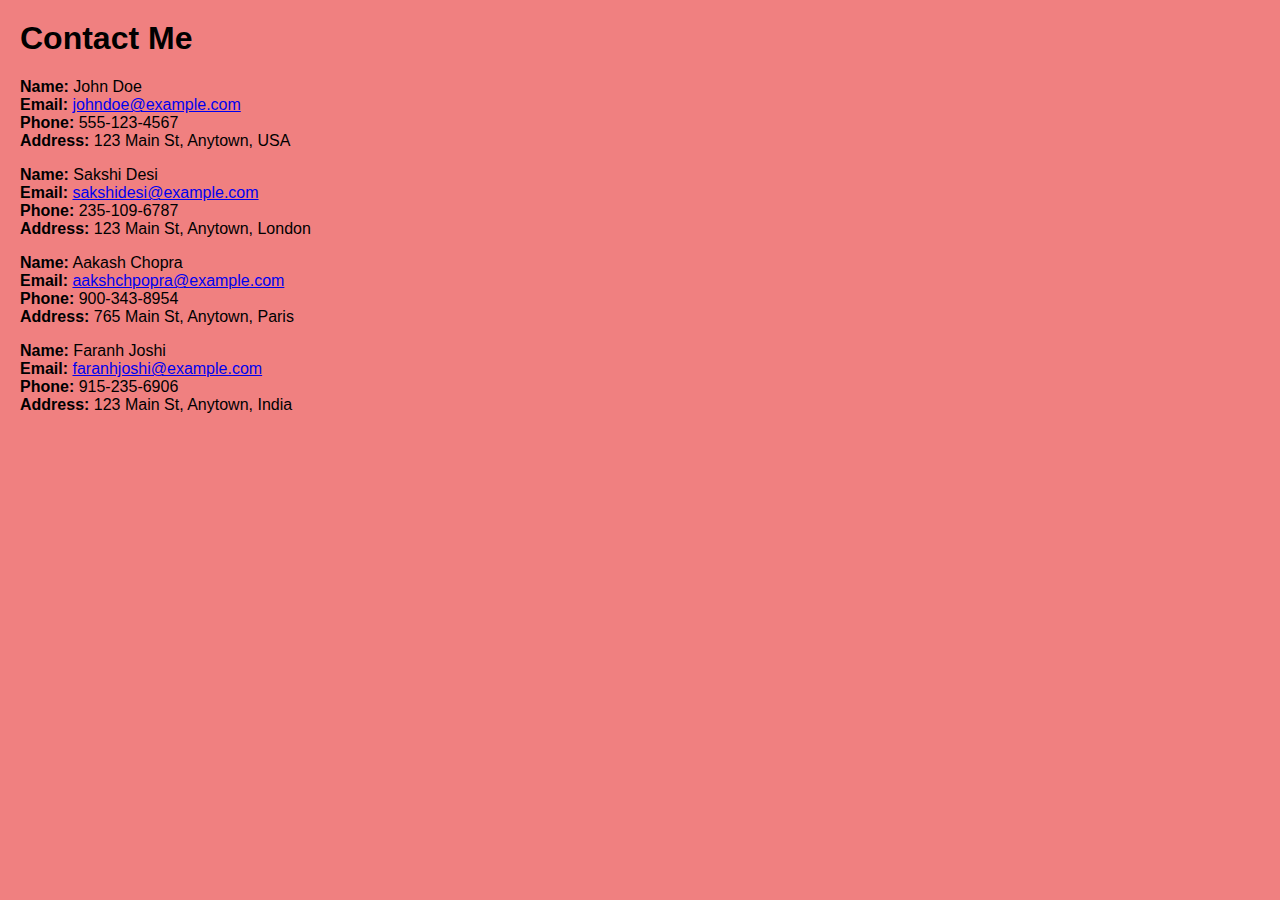
<file: contact.html>
<html>
<head>
  <title>Contact Me</title>
  <style>
    body { background-color:lightcoral;
      font-family: Arial, sans-serif;
      margin: 20px;
    }
  </style>
</head>
<body>
  <header>
    <h1>Contact Me</h1>
  </header>
  <main>
    <p>
      <strong>Name:</strong> John Doe<br>
      <strong>Email:</strong> <a href="mailto:johndoe@example.com">johndoe@example.com</a><br>
      <strong>Phone:</strong> 555-123-4567<br>
      <strong>Address:</strong> 123 Main St, Anytown, USA
    </p>
    <p>
        <strong>Name:</strong> Sakshi Desi<br>
      <strong>Email:</strong> <a href="mailto:sakshidesi@example.com">sakshidesi@example.com</a><br>
      <strong>Phone:</strong> 235-109-6787<br>
      <strong>Address:</strong> 123 Main St, Anytown, London
    </p>
    <p>
        <strong>Name:</strong> Aakash Chopra<br>
      <strong>Email:</strong> <a href="mailto:aakshchpopra@example.com">aakshchpopra@example.com</a><br>
      <strong>Phone:</strong> 900-343-8954<br>
      <strong>Address:</strong> 765 Main St, Anytown, Paris
    </p>
    <p>
        <strong>Name:</strong> Faranh Joshi<br>
      <strong>Email:</strong> <a href="mailto:faranhjoshi@example.com">faranhjoshi@example.com</a><br>
      <strong>Phone:</strong> 915-235-6906<br>
      <strong>Address:</strong> 123 Main St, Anytown, India
    </p>
  </main>
</body>
</html>
</file>
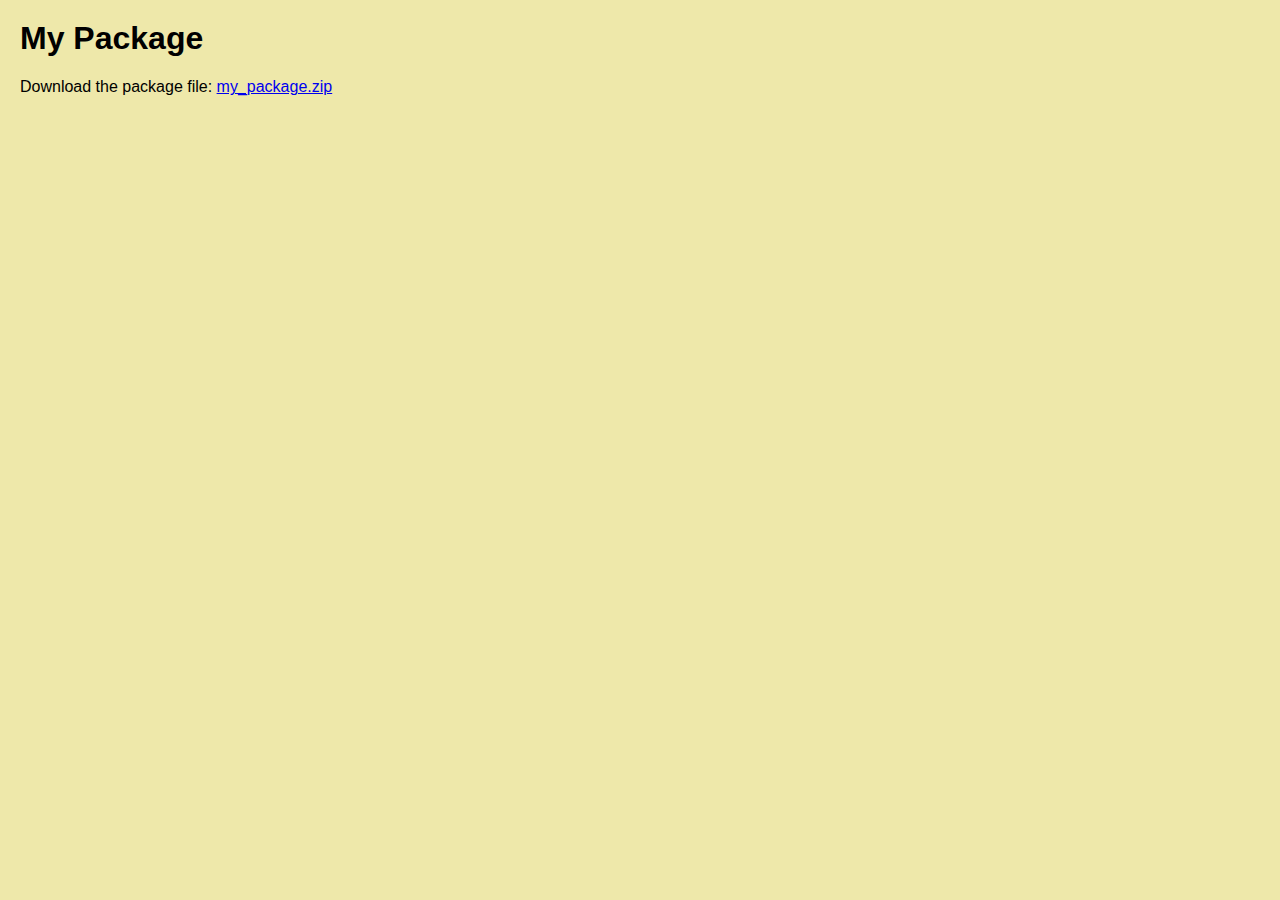
<file: packages.html>
<html>
<head>
  <title>My Package</title>
  <style>
    body {background-color:palegoldenrod;
      font-family: Arial, sans-serif;
      margin: 20px;
    }
  </style>
</head>
<body>
  <header>
    <h1>My Package</h1>
  </header>
  <main>
    <p>Download the package file: <a href="my_package.zip">my_package.zip</a></p>
  </main>
</body>
</html>
</file>
